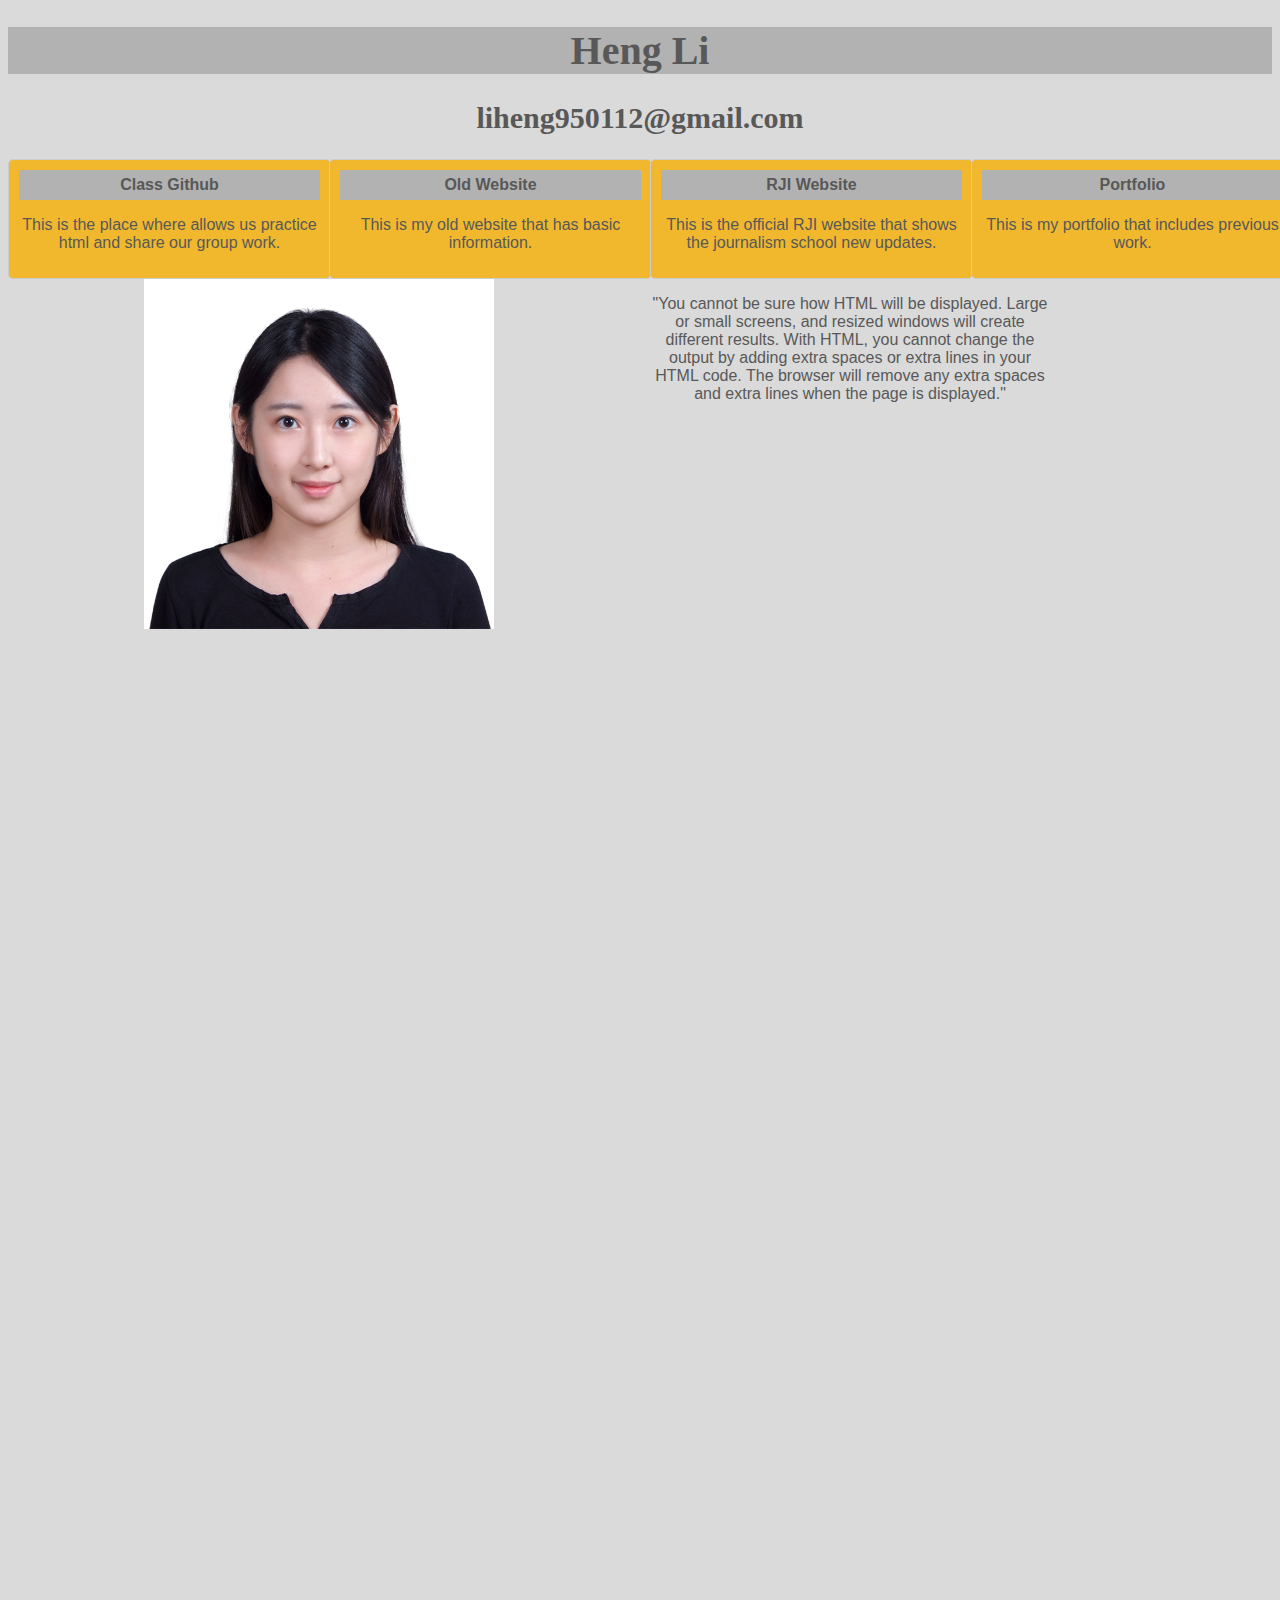
<file: index.html>
<!DOCTYPE html PUBLIC "-//W3C//DTD XHTML 1.0 Transitional//EN" "http://www.w3.org/TR/xhtml1/DTD/xhtml1-transitional.dtd">
<html xmlns="http://www.w3.org/1999/xhtml">

  <head>
    <title>Heng Li</title>
    <meta http-equiv="content-type" content="text/html;charset=utf-8"/>
    <script src="https://code.jquery.com/jquery-1.12.0.min.js" type="application/javascript"></script>
    <script src="menu.js" type="text/javascript"></script>
    <link rel="stylesheet" type="text/css" href="style.css" />
    <meta name="viewport" content="width=device-width, initial-scale=1.0"/>
  </head>


  <body>
    <h1 id="title">Heng Li</h1>
    <h2>liheng950112@gmail.com</h2>


  <nav>
    <a class="menu-trigger" href="#">&#9776;</a>
    <ul class="cards">
        <li class="card1"><a href="https://github.com/J4502-fs17">Class Github</a>
        <p>This is the place where allows us practice html and share our group work.</p></li>

        <li class="card2"><a href="oldindex.html">Old Website</a>
        <p>This is my old website that has basic information.</p></li>

        <li class="card3"><a href="https://www.rjionline.org/">RJI Website</a>
        <p>This is the official RJI website that shows the journalism school new updates.</p></li>

        <li class="card4"><a href="http://hengli.space">Portfolio</a>
        <p>This is my portfolio that includes previous work.</p></li>
    </ul>
  </nav>


  <div class="content">
    <p class="card5">
"You cannot be sure how HTML will be displayed.

Large or small screens, and resized windows will create different results.

With HTML, you cannot change the output by adding extra spaces or extra lines in your HTML code.

The browser will remove any extra spaces and extra lines when the page is displayed." </p>

    <div id="image">
      <a href="mailto:lhh92@mail.missouri.edu">
    <img src="my photo.jpg"
    alt="Picture of Heng Li"
    width="200px"/>
    </a>
    </div>
  </div>

  <div class="map-wrapper">
<iframe src="https://www.google.com/maps/embed?pb=!1m18!1m12!1m3!1d3102.9436592846523!2d-92.33039838482249!3d38.948115479562986!2m3!1f0!2f0!3f0!3m2!1i1024!2i768!4f13.1!3m3!1m2!1s0x87dcb79505ed8739%3A0xced5b1cd6832a82e!2sMissouri+School+of+Journalism!5e0!3m2!1sen!2sus!4v1512081531885" width="600" height="450" frameborder="0" style="border:0" allowfullscreen></iframe>
</div>

  <div class="streetview">
<iframe src="https://www.google.com/maps/embed?pb=!1m0!4v1512408797144!6m8!1m7!1sCAoSLEFGMVFpcE4yN0xjeVgtS1g4c1ZSZXI3WU04QVJrY0dRa1FGaFY2MjVyemYw!2m2!1d38.948055!2d-92.3283333!3f0!4f0!5f0.7820865974627469" width="600" height="450" frameborder="0" style="border:0" allowfullscreen></iframe>
  </div>

</body>

</html>
</file>
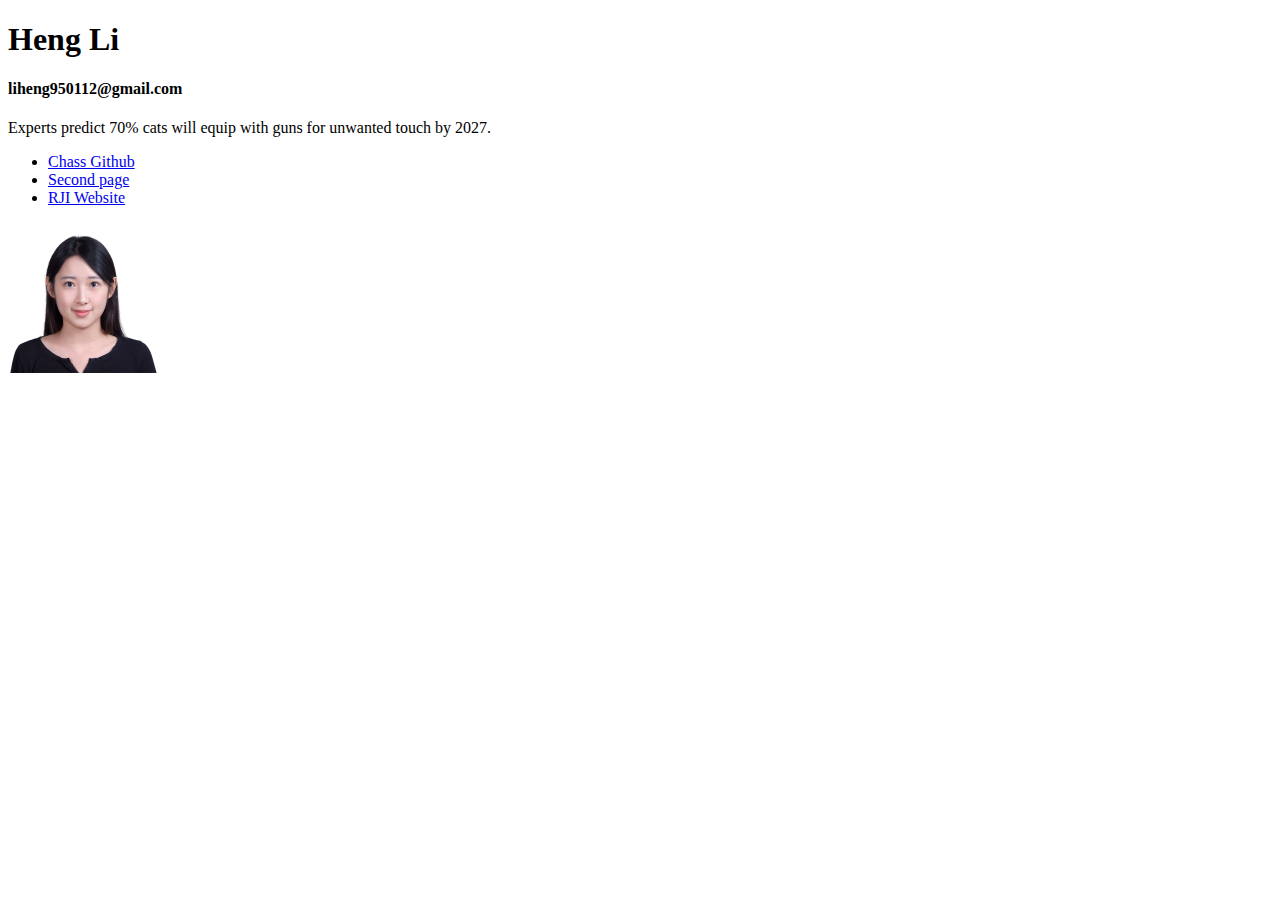
<file: oldindex.html>
<!DOCTYPE html PUBLIC "-//W3C//DTD XHTML 1.0 Transitional//EN" "http://www.w3.org/TR/xhtml1/DTD/xhtml1-transitional.dtd">
<html xmlns="http://www.w3.org/1999/xhtml">
  <head>
    <title>Heng Li's website</title>
    <meta http-equiv="content-type" content="text/html;charset=utf-8"/>
  </head>
  <body>
    <h1>Heng Li</h1>
    <h4>liheng950112@gmail.com</h4>
    <p>Experts predict 70% cats will equip with guns for unwanted touch by 2027.</p>
    <ul>
      <li><a href="https://github.com/J4502-fs17">Chass Github</a></li>
      <li><a href="page2.html">Second page</a></li>
      <li><a href="https://www.rjionline.org/">RJI Website</a></li>
    </ul>
  <a href="mailto:lhh92@mail.missouri.edu">
    <img src="my photo.jpg"
    alt="Picture of Heng Li"
    width="150px"/>
  </a>
  </body>
</html>
</file>
<file: style.css>
p{
  color: #585858;
  font-family:Arial, sans-serif;
  max-width:400px;
}

#title{
  font-family:Georgia, serif;
  font-size: 40px;
  background-color: #b2b2b2;
  color: #585858;
}

h2{
  font-family:Times, serif;
  font-size: 30px;
  color: #585858;
}

body{
  background-color:#dadada;
  text-align: center;
}

#image{
  text-align: center;
  border: 0;
}
nav li{
  list-style-type: none;
  margin:0;
  padding:0;
  width: 100%;
  text-align: center;
  display: block;
}

.menu-trigger{
  order: 1;
  display: block;
  color:black;
}

.map-wrapper {
    overflow:hidden;
    padding-bottom:56.25%;
    position:relative;
    height:0;
}

.map-wrapper iframe{
    left:0;
    top:0;
    height:100%;
    width:100%;
    position:absolute;
}

.streetview {
    overflow:hidden;
    padding-bottom:56.25%;
    position:relative;
    height:0;
}

.streetview iframe{
    left:0;
    top:0;
    height:100%;
    width:100%;
    position:absolute;
}

nav li a:link, nav li a:visited{
  display: block;
  color: #585858;
  background-color: #b2b2b2;
  font-weight: bold;
  text-align: center;
  text-decoration: none;
  padding: 6px;
  font-family: Helvetica, Arial, sans-serif;
}

nav a:hover, nav a:active{
  background-color: #8a8a8a;
}

.cards {
  padding: 0;
  display: none;
  flex-direction: column;
}

#footer{
  color: #585858;
  font-family: Georgia, serif;
  font-size: 0.8em;
  border-top: 1px solid black;
  border-color:black;
  border-style: none;
  background-color: #b2b2b2;
}

.cards li {
    background-color: #f1b82d;
    border: 1px solid #ccc;
    padding: 10px;
    border-radius: 5px 5px;
}

.cards{
  margin: 0;
  padding: 0;
  list-style: none;
}

img{
  border-style: none;
  width:30%;
}


@media screen and (min-width:600px){
.content{
  margin: 10px;
  padding: 10px;
  list-style: none;
  display: grid;
  grid-template-columns: 1fr;
  grid-gap: 20px;
  grid-template-areas:
  "f e"
}

.menu-trigger{
  display: none;
}

.card5{
  grid-area:e;
}

.card5 p{
  width: 90%;
}

img{
  border-style: none;
  grid-area: f;
  width: 300px;
}

.cards{
  display: grid;
  grid-gap: 20px;
  grid-template-columns: 1fr 1fr 1fr;
  grid-template-areas:
  "a b c"
  "d d d"
}

.card1 {
  grid-area: a;
}

.card2 {
  grid-area: b;
}

.card3 {
  grid-area: c;
}

.card4{
  grid-area: d;
}

}

@media screen and (min-width:800px){
  .content{
    margin: 0;
    padding: 0;
    list-style: none;
    grid-template-columns: 1fr 1fr;
    display: grid;
    grid-template-areas:
    "f e";
    grid-gap: 20px;

  }

  .card5{
    grid-area:e;
    width: 80%;
  }


  img{
    border-style: none;
    grid-area: f;
    width: 350px;
  }

  .cards{
    display: grid;
    grid-template-columns: 1fr 1fr 1fr 1fr;
    grid-gap: 20px;
    grid-template-areas:
    "a b c d"
  }

  .card1 {
        grid-area: a;
      }

  .card2 {
        grid-area: b;
      }

  .card3 {
          grid-area: c;
  }

  .card4{
    grid-area: d;
  }

  }
</file>
